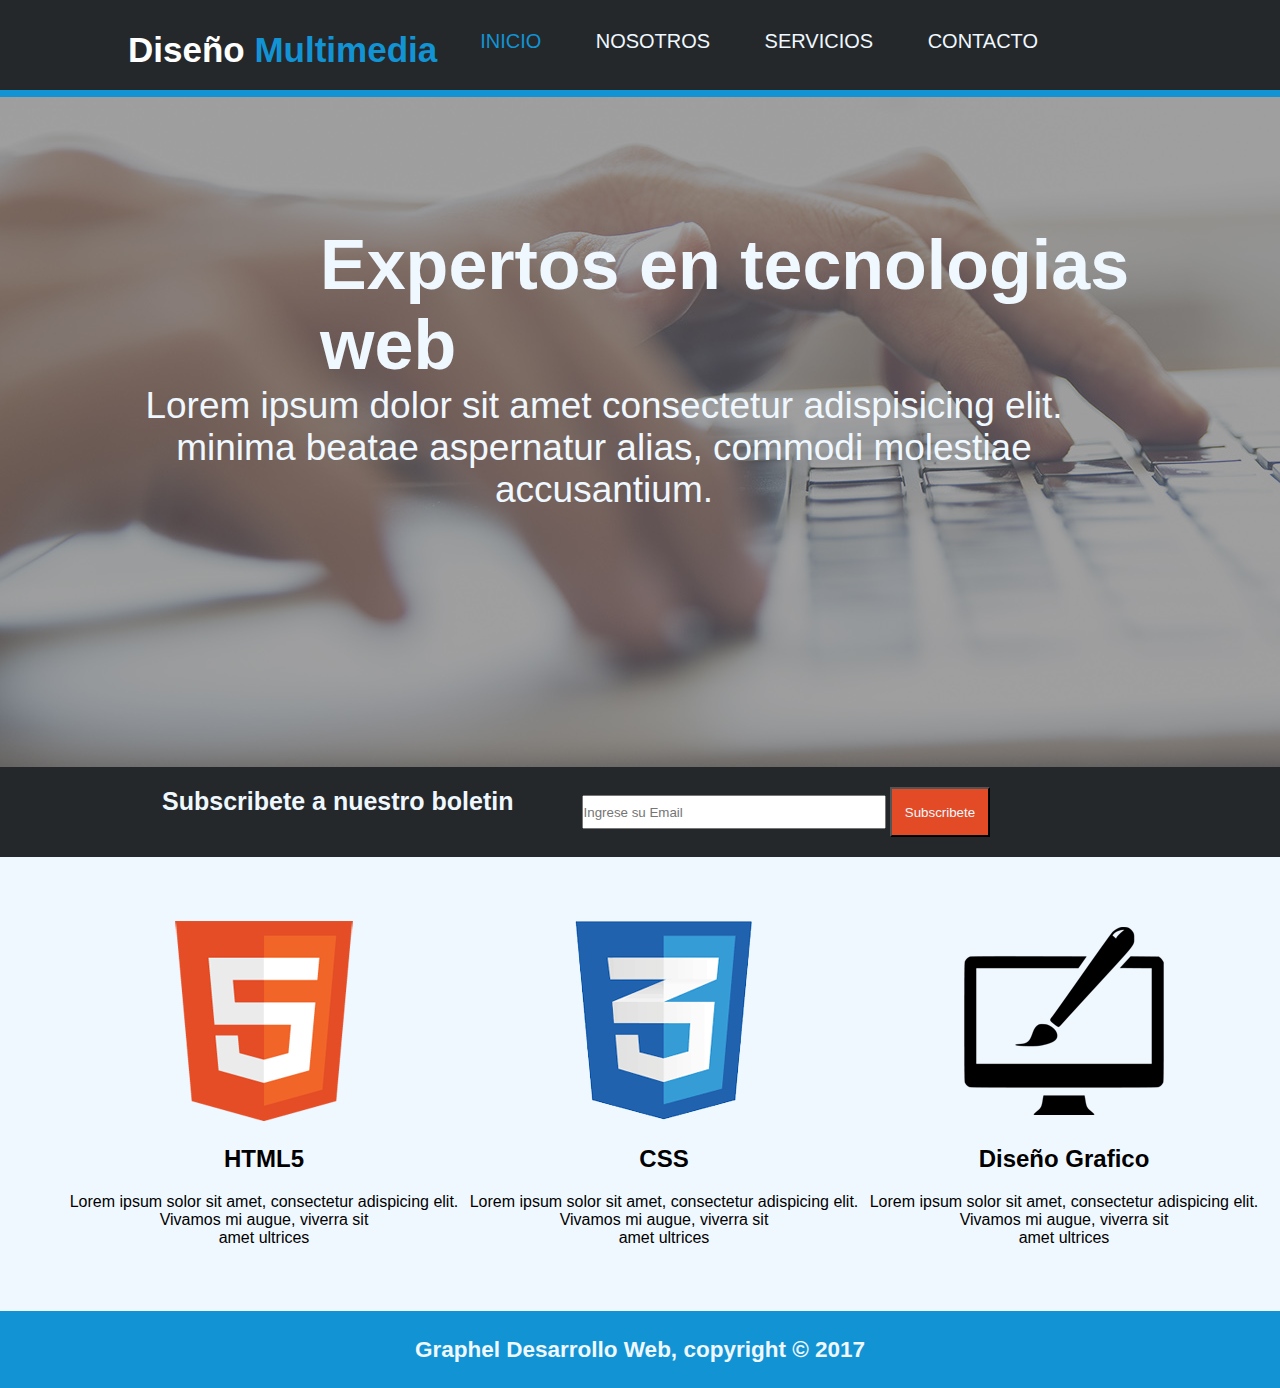
<file: index.html>
<!DOCTYPE html>
<html lang="en">
<head>
    <meta charset="UTF-8">
    <meta name="viewport" content="width=device-width, initial-scale=1.0">
    <link rel="stylesheet" href="style.css">
    <title>Proyecto Graphel</title>
</head>
<body>
    <header class="container1">
        <div>
            <h1 class="dis"> Diseño <span class="mul">Multimedia </span></h1>
        </div>
        <div>
            <a id="inicio" href="INICIO">INICIO</a>
            <a href="nosotros.html">NOSOTROS</a>
            <a href="servicio.html">SERVICIOS</a>
            <a href="contacto.html">CONTACTO</a>
        </div>
    </header>
    <section class="container2">
        <h2>Expertos en tecnologias web</h2>
        <p>Lorem ipsum dolor sit amet consectetur adispisicing elit. minima beatae aspernatur alias, commodi molestiae
            accusantium.
        </p>
    </section>
    <section class="container3">
        <div>
            <h4>Subscribete a nuestro boletin</h4>
        </div>
        <div>
            <input id="texto" type="text" placeholder="Ingrese su Email">
            <input id="submit" type="submit" value ="Subscribete">
        </div>
    </section>
    <section class="container4">
        <div>
            <img src="assets/logo_html.png" alt="img1">
            <h2>HTML5</h2>
             <p>Lorem ipsum solor sit amet, consectetur 
                adispicing elit. Vivamos mi augue, viverra sit</p>   
                amet ultrices        
        </div>
        <div>
            <img src="assets/logo_css.png" alt="img1">
            <h2>CSS</h2>
             <p>Lorem ipsum solor sit amet, consectetur 
                adispicing elit. Vivamos mi augue, viverra sit</p>   
                amet ultrices        
        </div>
        <div>
            <img src="assets/logo_brush.png" alt="img1">
            <h2>Diseño Grafico</h2>
             <p>Lorem ipsum solor sit amet, consectetur 
                adispicing elit. Vivamos mi augue, viverra sit</p>   
                amet ultrices        
        </div>
    </section>
    <footer class="container5">
        <h2>Graphel Desarrollo Web, copyright &copy; 2017</h2>
    </footer>
</body>
</html>
</file>
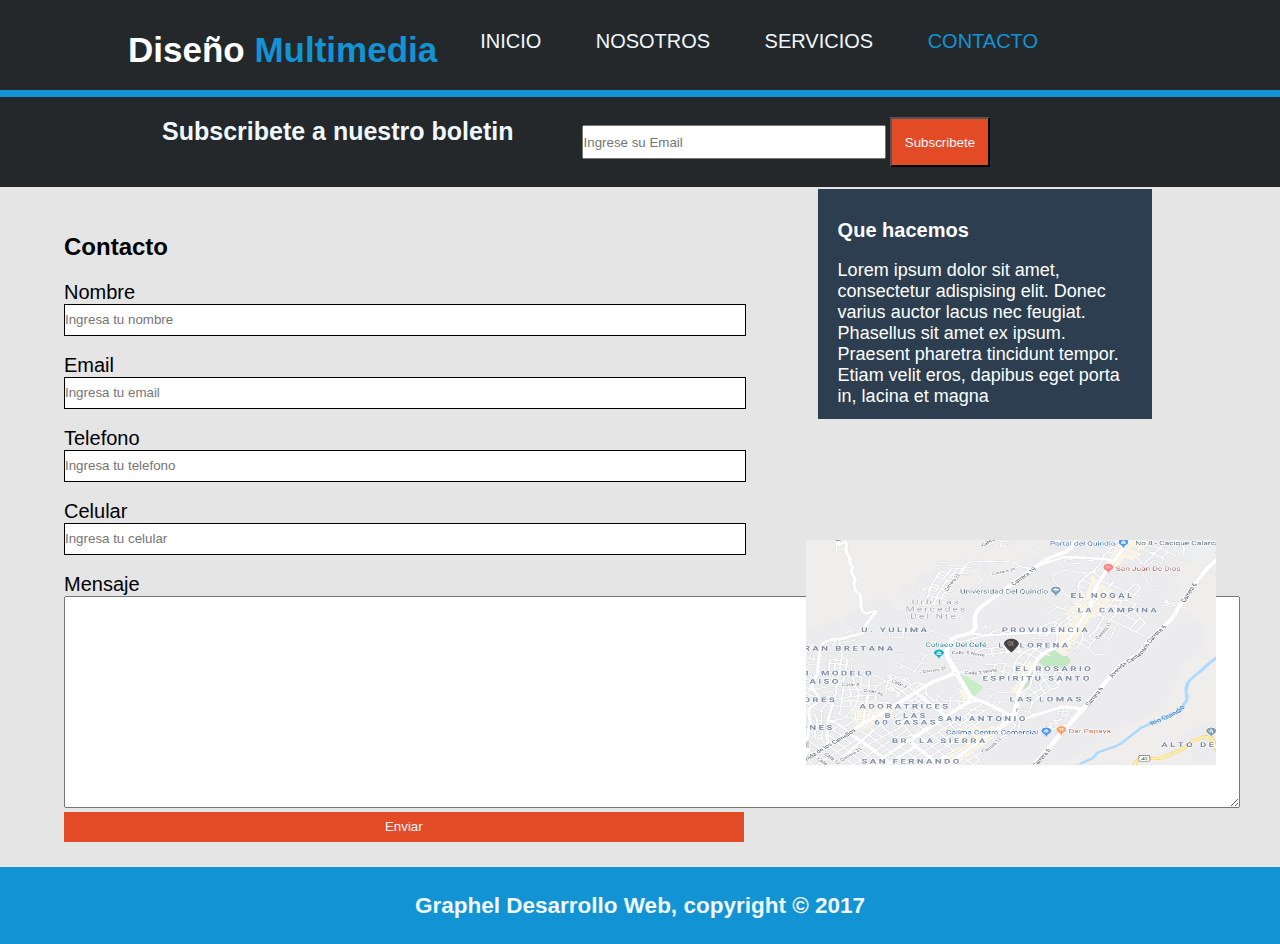
<file: contacto.html>
<!DOCTYPE html>
<html lang="en">
<head>
    <meta charset="UTF-8">
    <meta name="viewport" content="width=device-width, initial-scale=1.0">
    <link rel="stylesheet" href="style.css">
    <title>CONTACTO</title>
</head>
<body>
    <header class="container1">
        <div>
            <h1 class="dis"> Diseño <span class="mul">Multimedia </span></h1>
        </div>
        <div>
            <a href="index.html">INICIO</a>
            <a href="nosotros.html">NOSOTROS</a>
            <a href="servicio.html">SERVICIOS</a>
            <a id="contacto" href="contacto.html">CONTACTO</a>
        </div>
    </header>
    <section class="container3">
        <div>
            <h4>Subscribete a nuestro boletin</h4>
        </div>
        <div>
            <input id="texto" type="text" placeholder="Ingrese su Email">
            <input id="submit" type="submit" value ="Subscribete">
        </div>
    </section>
    <section class="container8">
        <h2>Contacto</h2>
        <label for="name">Nombre</label><br>
        <input type="text" placeholder="Ingresa tu nombre">
        <br><br>
        <label for="correo">Email</label><br>
        <input type="email" placeholder="Ingresa tu email">
        <br><br>   
        <label for="tel">Telefono</label><br>
        <input type="tel" placeholder="Ingresa tu telefono">
        <br><br>
        <label for="tel">Celular</label><br>
        <input type="tel" placeholder="Ingresa tu celular">
        <br><br>
        <label>Mensaje</label><br>
		<textarea rows="10" cols="111"></textarea>
        <br>
        <input id="submit2" type="submit" value="Enviar">
        <div>
            <img src="assets/mapaGoogle.png" alt="413">
        </div>
    </section>
    <section class="gris">
        <h6>Que hacemos</h6><br>
        <p>Lorem ipsum dolor sit amet, consectetur
            adispising elit. Donec varius auctor lacus
            nec feugiat. Phasellus sit amet ex ipsum.
            Praesent pharetra tincidunt tempor. Etiam 
            velit eros, dapibus eget porta in, lacina et
            magna 
        </p>
        </section>
    <footer class="container5">
        <h2>Graphel Desarrollo Web, copyright &copy; 2017</h2>
    </footer>
</body>
</html>
</file>
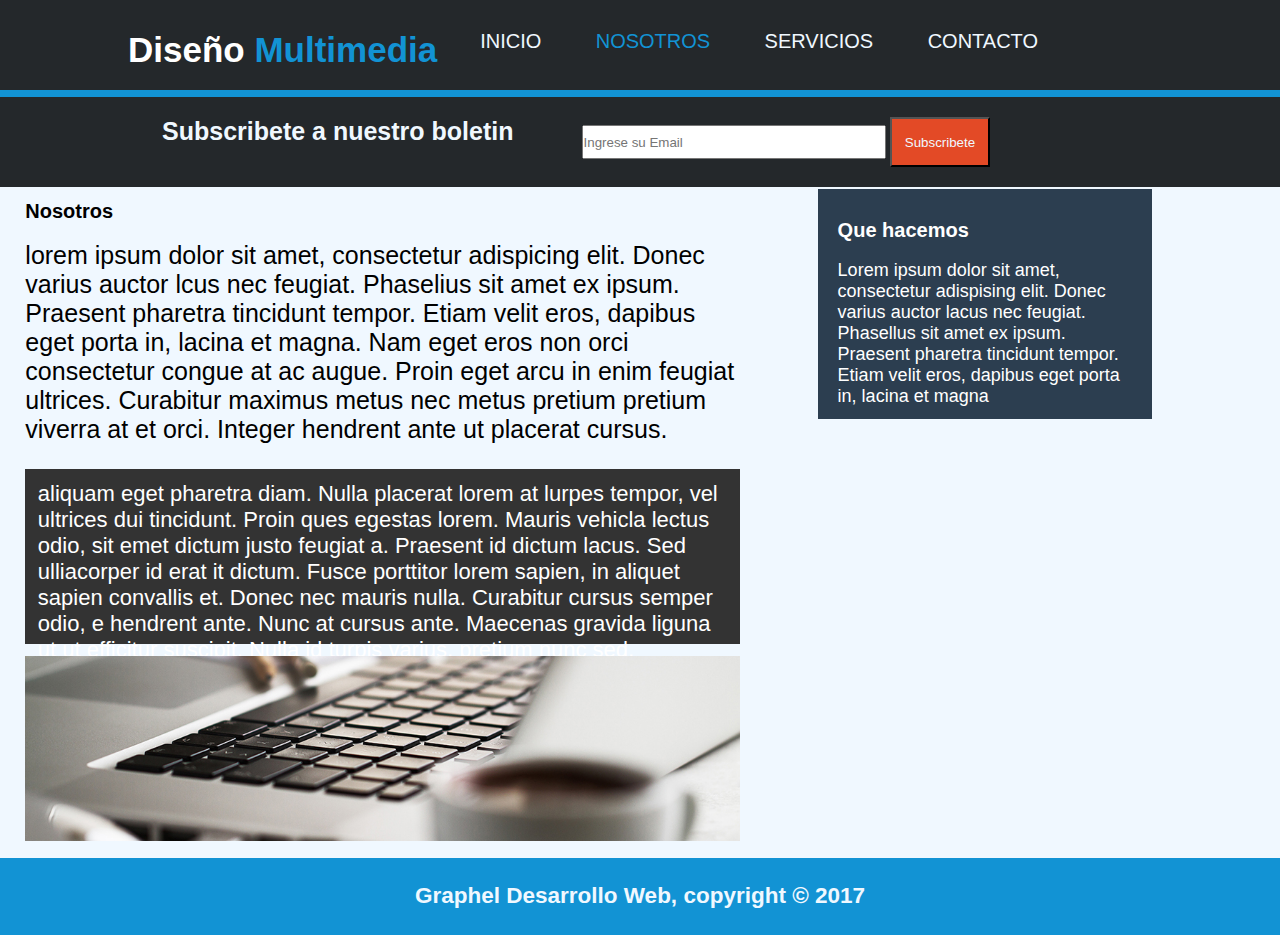
<file: nosotros.html>
<!DOCTYPE html>
<html lang="en">
<head>
    <meta charset="UTF-8">
    <meta name="viewport" content="width=device-width, initial-scale=1.0">
    <link rel="stylesheet" href="style.css">
    <title>NOSOTROS</title>
</head>
<body>
    <header class="container1">
        <div>
            <h1 class="dis"> Diseño <span class="mul">Multimedia </span></h1>
        </div>
        <div>
            <a href="index.html">INICIO</a>
            <a id="nosotros" href="nosotros.html">NOSOTROS</a>
            <a href="servicio.html">SERVICIOS</a>
            <a href="contacto.html">CONTACTO</a>
        </div>
    </header>
    <section class="container3">
        <div>
            <h4>Subscribete a nuestro boletin</h4>
        </div>
        <div>
            <input id="texto" type="text" placeholder="Ingrese su Email">
            <input id="submit" type="submit" value ="Subscribete">
        </div>

    </section>
    <section class="container6">
        
        <div class="claro">
            <h4>Nosotros</h4><br>
        <p>lorem ipsum dolor sit amet, consectetur adispicing elit. Donec varius auctor lcus nec feugiat. Phaselius
            sit amet ex ipsum. Praesent pharetra tincidunt tempor. Etiam velit eros, dapibus eget porta in, lacina et
            magna. Nam eget eros non orci consectetur congue at ac augue. Proin eget arcu in enim feugiat
            ultrices. Curabitur maximus metus nec metus pretium pretium viverra at et orci. Integer hendrent ante ut placerat
            cursus.
        </p>
        </div>
        <div class="oscuro">
            <p>aliquam eget pharetra diam. Nulla placerat lorem at lurpes tempor, vel ultrices dui tincidunt. Proin
                ques egestas lorem. Mauris vehicla lectus odio, sit emet dictum justo feugiat a. Praesent id dictum 
                lacus. Sed ulliacorper id erat it dictum. Fusce porttitor lorem sapien, in aliquet sapien convallis et.
                Donec nec mauris nulla. Curabitur cursus semper odio, e hendrent ante. Nunc at cursus ante.
                Maecenas gravida liguna ut ut efficitur suscipit. Nulla id turpis varius, pretium nunc sed, fermentum sem.
                Sed lacina nunc non interdum pellentesque.
            </p>
        </div>
        <div>
            <img src="assets/891.jpg" alt="img78">
        </div>
        <div class="gris">
            <h6>Que hacemos</h6><br>
            <p>Lorem ipsum dolor sit amet, consectetur
                adispising elit. Donec varius auctor lacus
                nec feugiat. Phasellus sit amet ex ipsum.
                Praesent pharetra tincidunt tempor. Etiam 
                velit eros, dapibus eget porta in, lacina et
                magna 
            </p>
        </div>
    </section>
    <footer class="container5">
        <h2>Graphel Desarrollo Web, copyright &copy; 2017</h2>
    </footer>
</body>
</html>
</file>
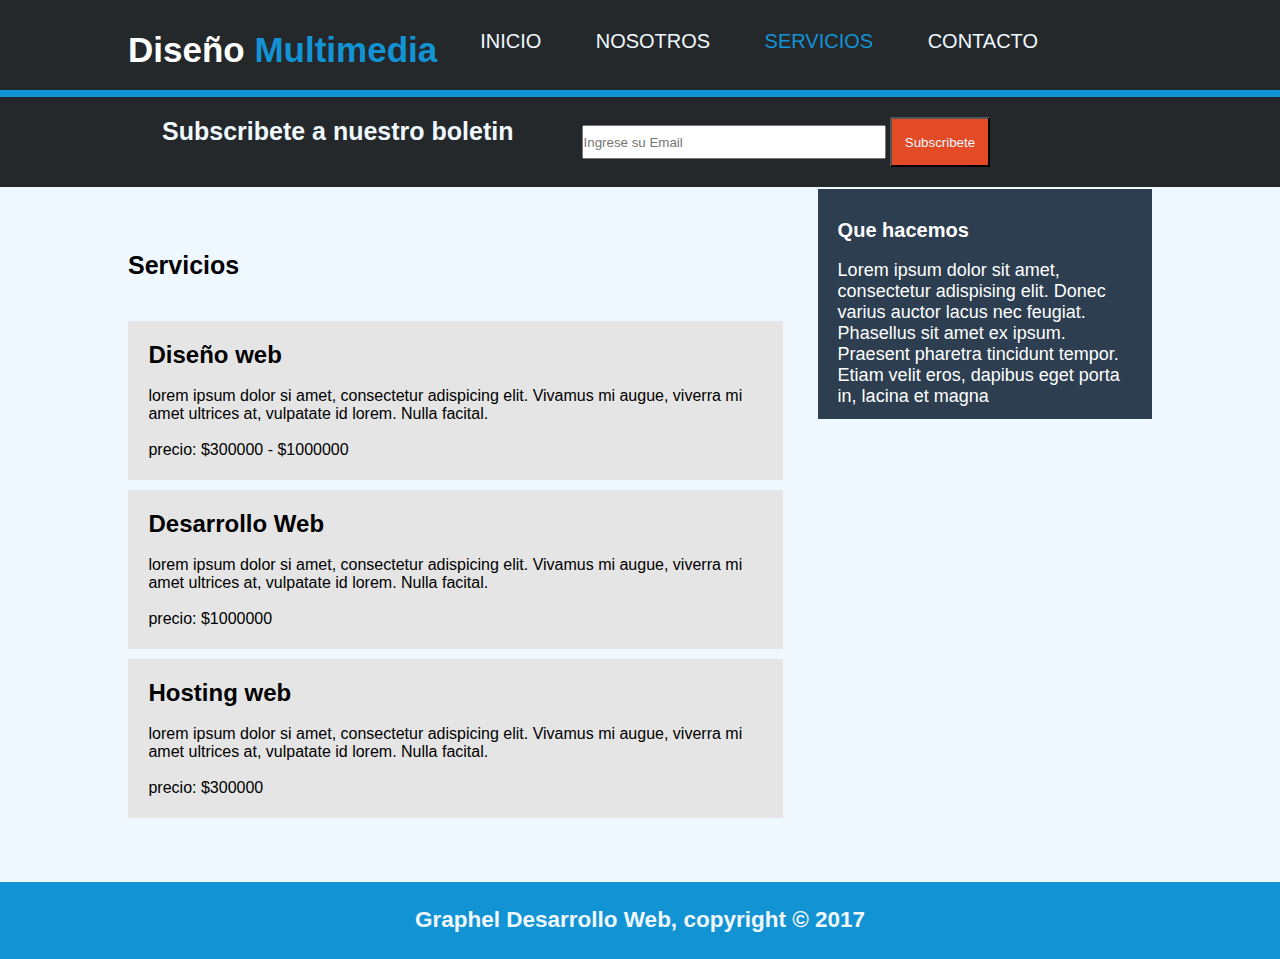
<file: servicio.html>
<!DOCTYPE html>
<html lang="en">
<head>
    <meta charset="UTF-8">
    <meta name="viewport" content="width=device-width, initial-scale=1.0">
    <link rel="stylesheet" href="style.css">
    <title>SERVICIO</title>
</head>
<body>
    <header class="container1">
        <div>
            <h1 class="dis"> Diseño <span class="mul">Multimedia </span></h1>
        </div>
        <div>
            <a href="index.html">INICIO</a>
            <a href="nosotros.html">NOSOTROS</a>
            <a id="servicio" href="servicio.html">SERVICIOS</a>
            <a href="contacto.html">CONTACTO</a>
        </div>
    </header>
    
    <section class="container3">
        <div>
            <h4>Subscribete a nuestro boletin</h4>
        </div>
        <div>
            <input id="texto" type="text" placeholder="Ingrese su Email">
            <input id="submit" type="submit" value ="Subscribete">
        </div>
    </section> 
    
    <section class="container7">
        <h3>Servicios</h3>
        <div>
            <h2>Diseño web</h2><br>
            <p>lorem ipsum dolor si amet, consectetur adispicing elit. Vivamus mi augue, viverra mi amet
                ultrices at, vulpatate id lorem. Nulla facital.
            <br><br>
            precio: $300000 - $1000000
            </p>
        </div>
        <div>
            <h2>Desarrollo Web</h2><br>
            <p>lorem ipsum dolor si amet, consectetur adispicing elit. Vivamus mi augue, viverra mi amet
                ultrices at, vulpatate id lorem. Nulla facital.
            <br><br>
            precio: $1000000
            </p>
        </div>
        <div>
            <h2>Hosting web</h2><br>
            <p>lorem ipsum dolor si amet, consectetur adispicing elit. Vivamus mi augue, viverra mi amet
                ultrices at, vulpatate id lorem. Nulla facital.
            <br><br>
            precio: $300000
            </p>
        </div>
    </div>
        <section class="gris">
        <h6>Que hacemos</h6><br>
        <p>Lorem ipsum dolor sit amet, consectetur
            adispising elit. Donec varius auctor lacus
            nec feugiat. Phasellus sit amet ex ipsum.
            Praesent pharetra tincidunt tempor. Etiam 
            velit eros, dapibus eget porta in, lacina et
            magna 
        </p>
        </section>
    </section>
    <footer class="container5">
        <h2>Graphel Desarrollo Web, copyright &copy; 2017</h2>
    </footer>
</body>
</html>
</file>
<file: style.css>
/* el cuerpo del html */

*{
    font-family: Arial, sans-serif;
    margin: 0%;
    padding: 0%;
}
html{
    background-color:rgb(18, 147, 212);
}

/*primer pagina*/

.container1{
    display: flex;
    margin:0px 0px 7px 0px;
    background-color: rgb(36, 40, 43);
    justify-content: space-between;
    padding: 30px 15% 10px 10%;
}
.container1 a{
    align-items: center;
    text-decoration: none;
    margin-right: 50px;
    font-size: 20px;
    font-family:'Gill Sans', 'Gill Sans MT', Calibri, 'Trebuchet MS', sans-serif;
    color: aliceblue;
} 
.container1 a:hover{
    color:rgb(18, 147, 212);
}
#inicio{
    color:rgb(18, 147, 212);
}
.dis{
    color: rgb(255, 255, 255);
    margin-top: 0px;
    font-size: 35px;
    margin-block-end: 10px;
}
.mul{
    color:rgb(18, 147, 212) ;
}
.container2{
    margin: 0%;
    display: flex;
    flex-direction: column;
    background: url(assets/cabecera.jpg);
    padding: 10% 0% 20% 0%;
    width: 100%;
    background-position-y: -380px;
    background-repeat: no-repeat;
}
.container2 h2{
    margin-left: 25%;
    color: aliceblue;
    font-size:70px;
    align-items: center;
}
.container2 p{
    margin-right: 200px;
    margin-left: 10%;
    text-align: center;
    color: aliceblue;
    font-size: 37px;
}
.container3{
    display: flex;
    background-color: rgb(36, 40, 43);
    color: aliceblue;
    justify-content: space-around;
    padding: 20px 20% 20px 10%;
}
.container3 h4{
    font-size: 25px;
}
#texto{
    height: 30px;
    width:300px;
    font-family: 'Franklin Gothic Medium', 'Arial Narrow', Arial, sans-serif;
}
#submit{
    height: 50px;
    width: 100px;
    background-color: #E34A26;
    color: aliceblue;
    cursor: pointer;
}
#submit:hover{
    background-color: #f55c3a;
}
.container4{
    display: flex;
    background-color: aliceblue;
    justify-content: space-between;
    text-align: center;
    padding: 5%;
}
.container4 p{
    width: 400px;
    margin-top: 20px;
}
.container4 h2{
    margin-top: 20px;
    font-family: 'Franklin Gothic Medium', 'Arial Narrow', Arial, sans-serif;
}
.container5{
    display: flex;
    justify-content: center;
    color: aliceblue;
    padding: 2%;
    margin-top: 0%;
    font-size:15px;
    font-family: Cambria, Cochin, Georgia, Times, 'Times New Roman', serif;
}

/*segunda pagina*/

#nosotros{
    color:rgb(18, 147, 212);
}
.container6{
    display: flex;
    justify-content: space-between;
    flex-direction: column;
    background-color: aliceblue;
     padding: 1% /*10% 10% 10%*/;
}
.claro{
    width: 56.9%;
    margin: 0% 1% 1% 1%;
    text-align: left;
    
}
.claro h4{
    font-size: 20px;
    font-family: Arial, Helvetica, sans-serif; 
}
.claro p{
    font-size: 25px;
}
.oscuro{
    background-color: #333;
    color: white;
    width: 55%;
    height: 150px;
    padding: 1%;
    margin: 1% 1% 0% 1%;
} 
.oscuro p{
    width: 100%;
    text-align: left;
    margin-right: 10px;
    font-size: 22px;
}
.container6 img{
    width: 57%;
    margin: 1% 1% 0% 1%;
}
.gris {
    position: absolute;
    right: 10%;
    top: 21%;
    width: 23%;
    height: 20%;
    background-color: #2C3E50;
    color: white;
    padding: 30px 20px 20px 20px;
    align-self: flex-start;
}
.gris h6{
    font-size: 20px;
}
.gris p{
    font-size: 18px;
}

/* tercera pagina */

#servicio{
    color:rgb(18, 147, 212);
}
.container7{
    background-color: aliceblue;
    display: flex;
    flex-direction: column;
    padding: 5% 10%;
}
.container7 div{
    background-color: #E5E5E5;
    margin-top: 10px;
    padding: 2%;
    width: 60%;
    cursor: pointer;
}
.container7 div:hover{
    background-color:#a2a1a18d;
}
.container7 h3{
    margin: 0% 5% 3% 0%;
    font-size: 25px;
}

/* cuarta pagina */

#contacto{
    color:rgb(18, 147, 212);
}
.container8{
    background-color: #E5E5E5;
    padding: 2% 5% 2% 5%;
}
.container8 input{
    height: 30px;
    width: 59%;
    border: solid 0.1px black ;
}
.container8 label{
    font-size: 20px;
    margin-top: 30px;
}
.container8 h2{
    margin: 20px 20px 20px 0px;
}
#submit2{
    background-color: #E34A26;
    color: aliceblue;
    cursor: pointer;
    border: #E34A26;
}
#submit2:hover{
    background-color: #ee5c3c;
}
.container8 textarea{
    font-size: 18px;
}
.container8 img{
    height: 25%;
    position: absolute;
    right: 5%;
    top: 60%;
    width: 32%;
}
</file>
